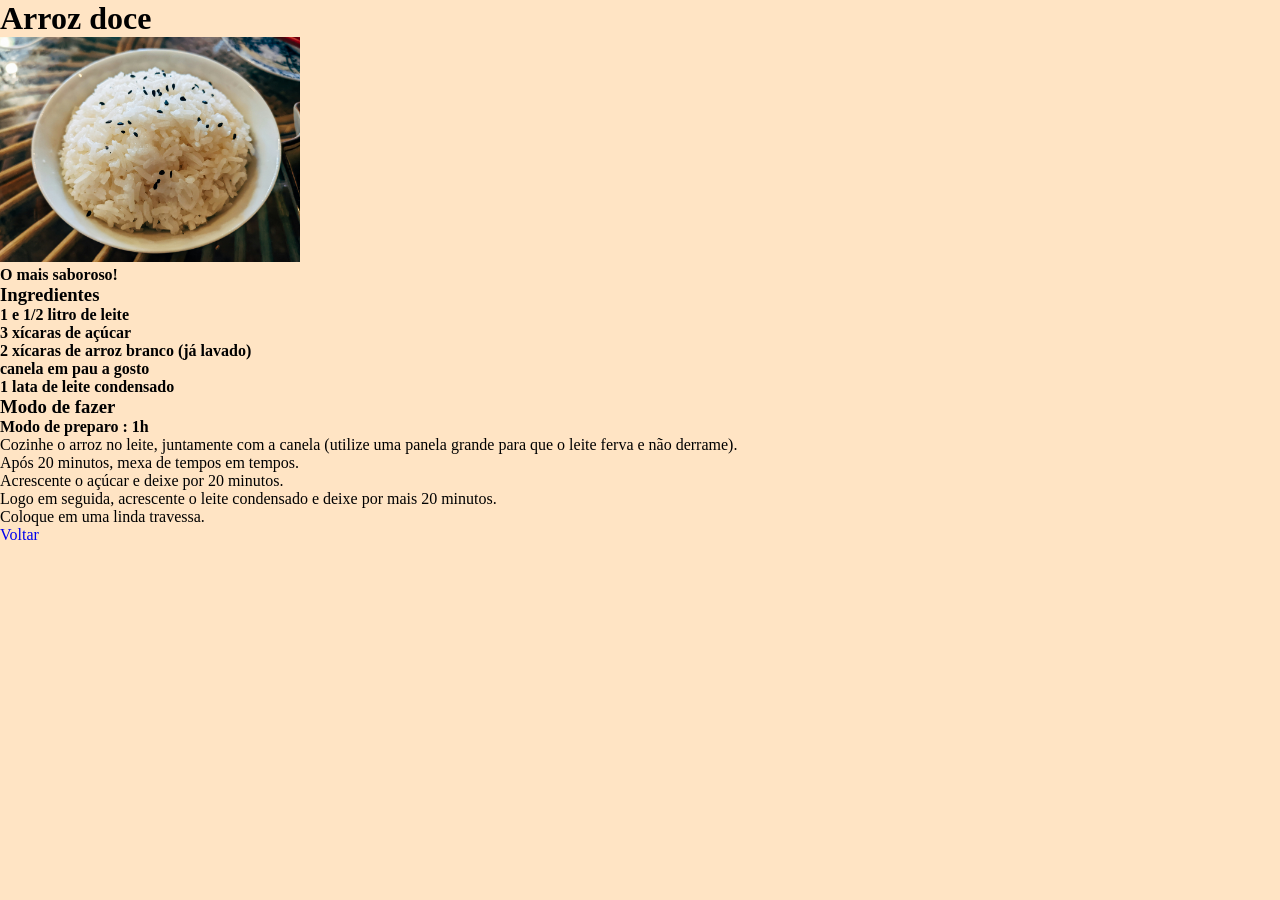
<file: Pages/arrozdoce.html>
<!DOCTYPE html>
<html lang="pt-br">
<head>
  <meta charset="UTF-8">
  <meta name="viewport" content="width=device-width, initial-scale=1.0">
  <title>Arroz doce</title>
  <link rel="stylesheet" href="../style.css/style.css">
</head>
<body>
  <h1>Arroz doce</h1>
  <div>
  <img src="../Img/markus-winkler-ysxmxPaeiIc-unsplash.jpg" alt="Arroz doce"width="300px">
  </div>
  <h4>O mais saboroso!</h4>
  <hr>
  <h3>Ingredientes</h3>
  <h4>1 e 1/2 litro de leite</h4>
  <h4>3 xícaras de açúcar</h4>
  <h4>2 xícaras de arroz branco (já lavado)</h4>
  <h4>canela em pau a gosto</h4>
  <h4>1 lata de leite condensado</h4>
  <hr>
  <h3>Modo de fazer</h3>
<h4>Modo de preparo : 1h</h4>
  <ul>
    <li>
      <ol type="1">
Cozinhe o arroz no leite, juntamente com a canela (utilize uma panela grande para que o leite ferva e não derrame).
      </ol>
    </li>
    <li>
      <ol type="1">
Após 20 minutos, mexa de tempos em tempos.
      </ol>
    </li>
    <li>
      <ol type="1"> 
Acrescente o açúcar e deixe por 20 minutos.
      </ol>
    </li>
    <li>
      <ol type="1">
Logo em seguida, acrescente o leite condensado e deixe por mais 20 minutos.
      </ol>
    </li>
    <li>
      <ol type="1">
Coloque em uma linda travessa.
      </ol>
    </li>
  </ul>
<a href="../index.html">Voltar</a>

</body>
</html>
</file>
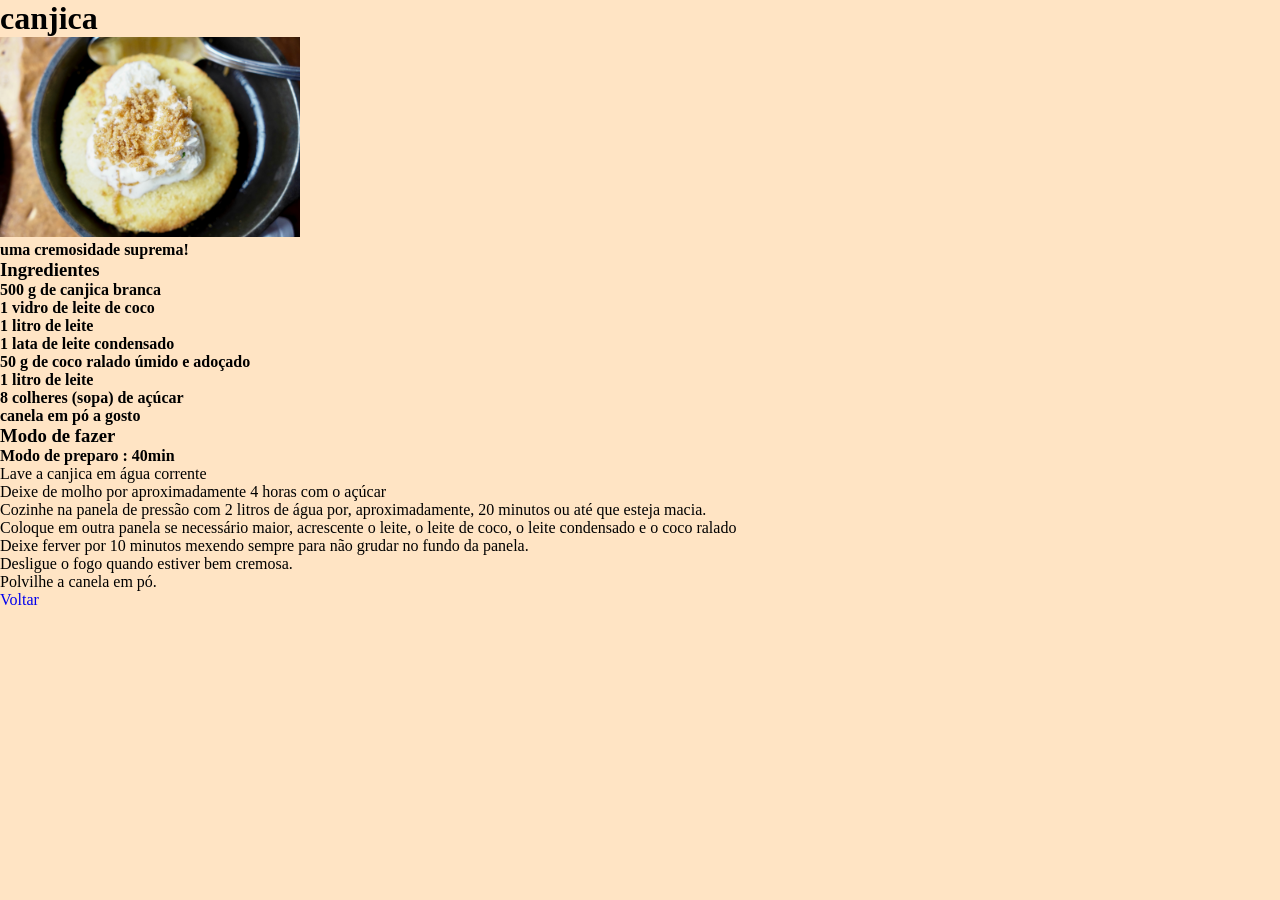
<file: Pages/canjica.html>
<!DOCTYPE html>
<html lang="en">
<head>
  <meta charset="UTF-8">
  <meta name="viewport" content="width=device-width, initial-scale=1.0">
  <title>Canjica</title>
  <link rel="stylesheet" href="../style.css/style.css">
</head>
<body>
  <h1>canjica</h1>
  <div>
  <img src="../Img/brett-wharton-yVAgeE5_QhE-unsplash.jpg" alt="Canjica" width ="300px">
  </div>
  <h4>uma cremosidade suprema!</h4>
  <hr>
  <h3>Ingredientes</h3>
<h4>
  500 g de canjica branca
</h4>
<h4>
  1 vidro de leite de coco
</h4>
<h4>
1 litro de leite
</h4>
<h4>1 lata de leite condensado</h4>
<h4>50 g de coco ralado úmido e adoçado</h4>
<h4>1 litro de leite</h4>
<h4>8 colheres (sopa) de açúcar</h4>
<h4>canela em pó a gosto</h4>
<hr>
<h3>Modo de fazer</h3>
<h4>Modo de preparo : 40min</h4>
<ul>
<li>

  <ol type="1">
Lave a canjica em água corrente
  </ol>
</li>
<li>
  <ol type="1">
    Deixe de molho por aproximadamente 4 horas com o açúcar
  </ol>
</li>
<li>
  <ol type="1">
Cozinhe na panela de pressão com 2 litros de água por, aproximadamente, 20 minutos ou até que esteja macia.
  </ol>
</li>
<li>
  <ol type="1">
Coloque em outra panela se necessário maior, acrescente o leite, o leite de coco, o leite condensado e o coco ralado
  </ol>
</li>
<li>
  <ol type="1">
Deixe ferver por 10 minutos mexendo sempre para não grudar no fundo da panela.
  </ol>
</li>
<li>
  <ol type="1">
Desligue o fogo quando estiver bem cremosa.
  </ol>
</li>
<li>
  <ol type="1">
Polvilhe a canela em pó.
  </ol>
</li>
</ul>
<a href="../index.html">Voltar</a>
</body>
</html>
</file>
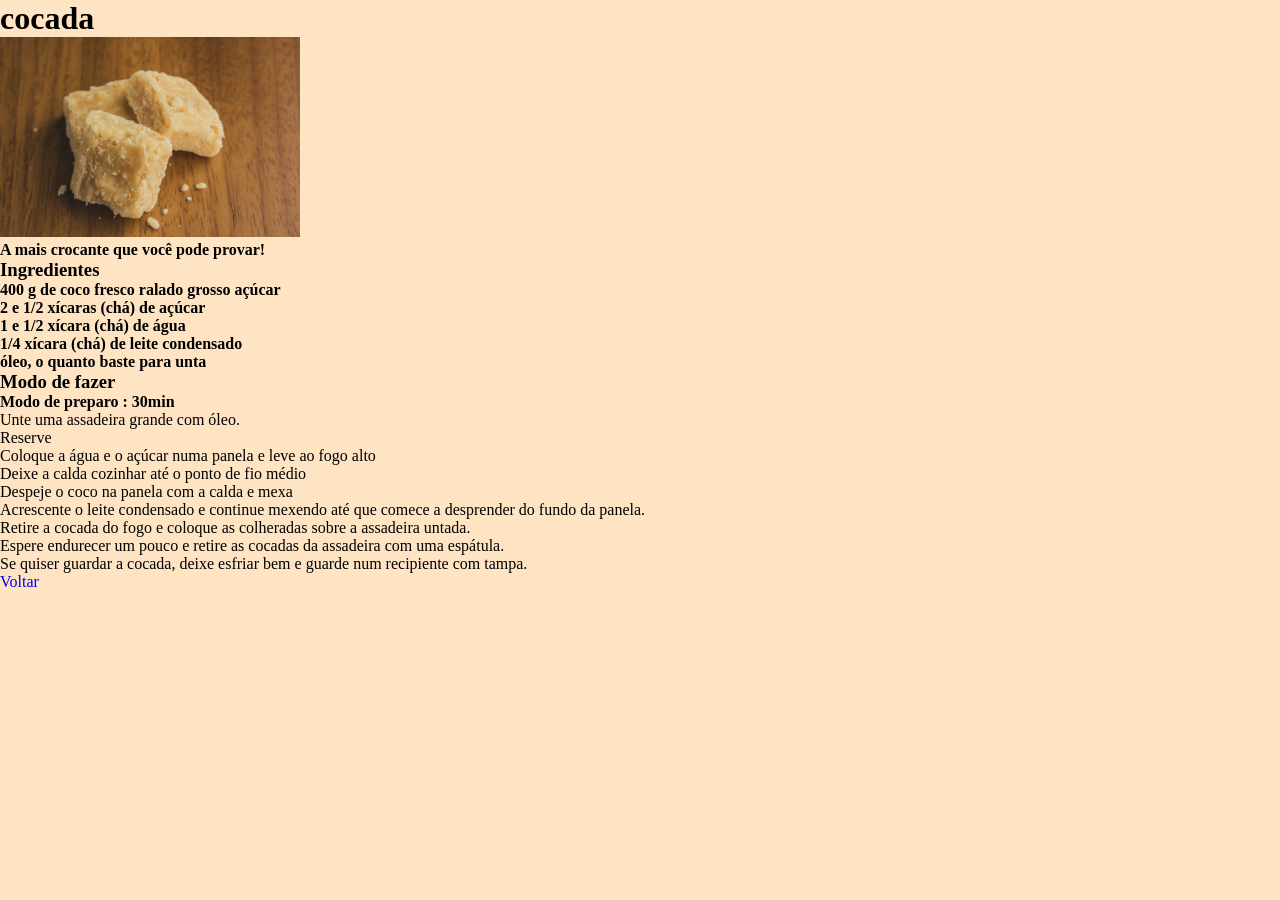
<file: Pages/Cocada.html>
<!DOCTYPE html>
<html lang="pt br">
<head>
  <meta charset="UTF-8">
  <meta name="viewport" content="width=device-width, initial-scale=1.0">
  <title> Cocada </title>
  <link rel="stylesheet" href="../style.css/style.css">
</head>
<body>
 <h1>cocada</h1>
 <div>
 <img src="../Img/caio-pezzo-bD1C_BTIrkk-unsplash.jpg" alt="Cocada" width="300px"> 
 </div>
 <H4>A mais crocante que você pode provar!</H4>
 <hr>
 <h3>Ingredientes</h3>
 <h4> 400 g de coco fresco ralado grosso
açúcar <h1>
<h4>2 e 1/2 xícaras (chá) de açúcar
<h4>
<h4>1 e 1/2 xícara (chá) de água
<h4>
<h4>1/4 xícara (chá) de leite condensado 
  <h4>
<h4>
óleo, o quanto baste para unta
</h4>
<hr>
<h3>Modo de fazer</h3>
<h4>Modo de preparo : 30min</h4>
<ul>
  <li>
    <ol type="1">
       Unte uma assadeira grande com óleo.
    </ol>
    <li>
      <ol>Reserve</ol>
     <li>
    <ol type="1"> 
      Coloque a água e o açúcar numa panela e leve ao fogo alto
    </ol>
   </li>
   <li>
    <ol type="1">
      Deixe a calda cozinhar até o ponto de fio médio
    </ol>
   </li>
<li>
  <ol type="1">
    Despeje o coco na panela com a calda e mexa
  </ol>
</li>
<li> 
  <ol type="1">
    Acrescente o leite condensado e continue mexendo até que comece a desprender do fundo da panela.
  </ol>
</li>
<li>
  <ol type="1">
Retire a cocada do fogo e coloque as colheradas sobre a assadeira untada.
  </ol>
</li>
<li>
  <ol type="1">
Espere endurecer um pouco e retire as cocadas da assadeira com uma espátula.
  </ol>
</li>
<li>
  <ol type="1">
Se quiser guardar a cocada, deixe esfriar bem e guarde num recipiente com tampa.
  </ol>
</li>
</ul>
<a href="../index.html">Voltar</a>
</body>
</html>
</file>
<file: style.css/style.css>
*{
  margin: 0;
  padding: 0;
  outline: 0;
  border: 0;
  text-decoration: none;
}
body {
  background-color: bisque;
}
</file>
